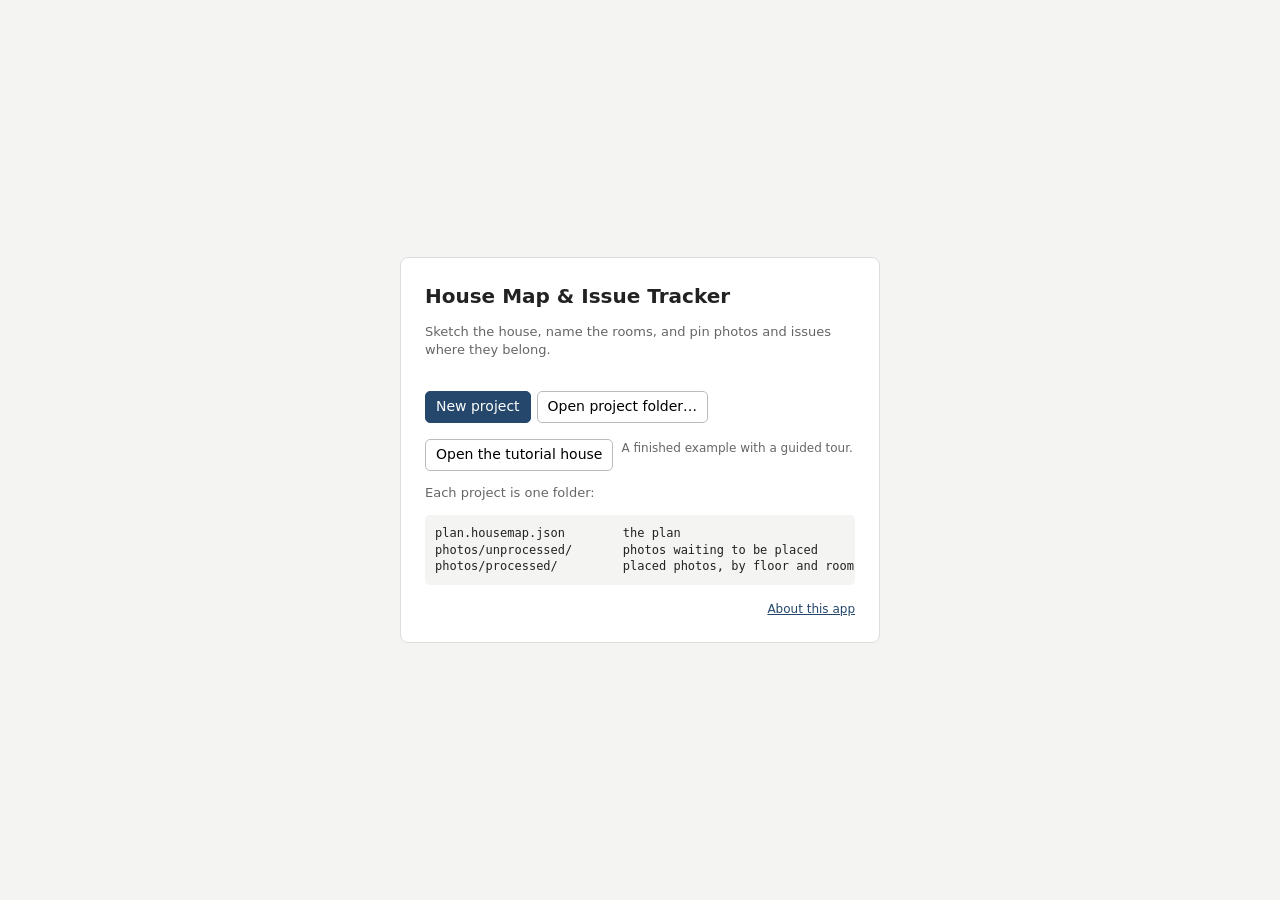
<file: index.html>
<!doctype html>
<html lang="en">
<head>
<meta charset="utf-8">
<meta name="viewport" content="width=device-width, initial-scale=1">
<title>House Map &amp; Issue Tracker</title>
<meta http-equiv="Content-Security-Policy" content="default-src 'self'; img-src 'self' blob: data:; style-src 'self' 'unsafe-inline'; connect-src 'none'; object-src 'none'; base-uri 'none'; form-action 'none'">
<meta name="theme-color" content="#24476b">
<link rel="icon" href="icons/icon.svg" type="image/svg+xml">
<link rel="apple-touch-icon" href="icons/apple-touch-icon.png">
<script src="js/boot.js"></script>
</head>
<body>

<div id="landing">
  <div class="card">
    <h1>House Map &amp; Issue Tracker</h1>
    <p class="muted">Sketch the house, name the rooms, and pin photos and issues where they belong.</p>
    <p class="note" id="previewNote" hidden><b>Preview.</b> This is a change that is still being tested. Its projects and settings are kept apart from the app’s own, at the main address.</p>

    <div id="landingHome">
      <p id="landingNote" class="note" hidden></p>
      <div id="projectList"></div>
      <div class="actions">
        <button id="btnStartNew" class="primary">New project</button>
        <button id="btnOpenFolder">Open project folder…</button>
      </div>
      <p class="tutorialLine"><button type="button" id="btnTutorial" title="A made-up house, drawn and filled in, with a guided tour of what the app does. It is kept in this browser as a project of its own.">Open the tutorial house</button> <span class="muted small">A finished example with a guided tour.</span></p>
      <p class="muted" id="storageNote" hidden>This browser cannot work in a folder on disk, so projects are kept inside the browser, on this device only. Clearing the browser's site data deletes them: use <i>File</i> → <i>Export project (.zip)</i> to keep a copy, or to move a project to another device. Chrome or Edge on a computer keeps the plan and photos in a normal folder.</p>
      <p class="muted">Each project is one folder:</p>
      <pre>plan.housemap.json        the plan
photos/unprocessed/       photos waiting to be placed
photos/processed/         placed photos, by floor and room</pre>
      <button id="btnTrash" hidden aria-label="Delete a project">
      <svg viewBox="0 0 24 24" width="18" height="18" fill="none" stroke="currentColor" stroke-width="2" stroke-linecap="round" stroke-linejoin="round"><path d="M3 6h18M8 6V4h8v2M6 6l1 14h10l1-14M10 11v5M14 11v5"/></svg>
    </button>
    </div>

    <form id="wizard" hidden>
      <label>House name<input id="wizName" placeholder="Maple Street house" required></label>
      <label>Address<input id="wizAddress"></label>
      <div class="row" id="wizFloorRow">
        <label>Floors above ground<input id="wizFloors" type="number" min="1" max="6" value="1"></label>
        <label class="check"><input id="wizBasement" type="checkbox"> Has a basement</label>
      </div>
      <label>Start from an exported project (.zip) or a plan file (optional)<input id="wizPlan" type="file" accept=".zip,application/zip,.json,application/json"></label>
      <p class="muted small" id="wizPlanNote" hidden>The house name and address above are used for the new project. An exported project brings its plan, photos and aerial picture; a plan file on its own brings no photos.</p>
      <p class="muted">You will get an exterior sheet for the outline of the house, plus one sheet per floor. The browser will ask for permission to view and edit files in the folder you choose; the app needs both to save the plan and to file photos.</p>
      <div class="actions">
        <button type="button" id="btnWizBack">Back</button>
        <button class="primary" id="btnCreate">Choose folder and create</button>
      </div>
    </form>
    <p class="muted small aboutLine"><button type="button" id="btnAboutStart">About this app</button></p>
  </div>
</div>

<div id="editor" hidden>
  <header>
    <span class="menu" id="fileMenu">
      <button class="menuBtn" title="Import, export and close the project">
        <svg class="logo" viewBox="0 0 24 24" width="18" height="18" fill="none" stroke="currentColor" stroke-width="2" stroke-linecap="round" stroke-linejoin="round" aria-hidden="true"><path d="M3 11.5 12 4l9 7.5"/><path d="M5.5 10v10h13V10"/><path d="M10 20v-5.5h4V20"/></svg>
        <span>File</span> ▾</button>
      <span class="menuList" hidden>
        <button id="btnExportAll" title="Download the whole project as one zip file: the plan, every photo and the aerial picture. Start a new project from it to bring everything across.">Export project (.zip) <small id="exportAge"></small></button>
        <button id="btnExport" title="Download a copy of the plan file on its own, without photos">Export plan only</button>
        <button id="btnImport" title="Replace this project's plan with a .housemap.json file. Photos are not brought in; to bring a whole project across, start a new project from an exported .zip.">Import plan…</button>
        <button id="btnCsv" title="Download the issue list as a spreadsheet">Export issues (CSV)</button>
        <button id="btnReview" title="Bring in the review an AI assistant wrote after reading the export for AI: its cost estimates, categories, order of work and notes, each taken only if you tick it">Import AI review…</button>
        <button id="btnAi" title="Download a zip to give to an AI assistant: the house and every issue described in plain words, small copies of the issue photos and a picture of each floor">Export for AI (.zip)…</button>
        <hr>
        <button id="btnPrint" title="Print the floor plans and the issue report, or save them as a PDF">Print or save as PDF… <kbd>Ctrl+P</kbd></button>
        <button id="btnSettings" title="How the app behaves in this browser, and this house's standards">Settings…</button>
        <hr>
        <button id="btnClose" title="Save and return to the start page">Close project</button>
      </span>
      <input id="fileInput" type="file" accept=".json,application/json" hidden>
      <input id="reviewInput" type="file" accept=".md,.markdown,.txt,.json,text/markdown,text/plain,application/json" hidden>
    </span>
    <strong id="planTitle"></strong>
    <span id="saveState" title="The plan is saved automatically as you work"></span>
    <div id="toolbar">
    <span class="group" id="tools">
      <button data-tool="select" title="Select, move and pan">Select <kbd>V</kbd></button>
      <span class="menu">
        <button class="menuBtn" data-menu="Rooms" title="Draw a room or an outline: a rectangle, or a shape with any number of corners"><span>Rooms</span> ▾</button>
        <span class="menuList" hidden>
          <button data-tool="rect" title="Drag to draw a rectangle, Shift for a square">Rectangle <kbd>R</kbd></button>
          <button data-tool="poly" title="Click corners to draw any shape">Polygon <kbd>P</kbd></button>
        </span>
      </span>
      <span class="menu" id="menuPlace">
        <button class="menuBtn" data-menu="Placeables" title="Things placed in and between the rooms: doors, stairs, fixtures and appliances"><span>Placeables</span> ▾</button>
        <span class="menuList" hidden>
          <button data-tool="door" title="Click a wall, or the end of a staircase, to place a door or opening, then choose its type and width">Door <kbd>D</kbd></button>
          <button data-tool="window" title="Click a wall to place a window, then choose its kind: standard, high basement, egress or glass block">Window <kbd>W</kbd></button>
          <button data-tool="stairs" title="Click to place stairs, then set their size, their turns and the floor they lead to">Stairs <kbd>S</kbd></button>
          <button data-tool="item" title="Click to place a fixture, appliance or built-in (sink, tub, counter, stove, furnace, fireplace, built-in shelves, electrical panel…), then choose what it is">Fixture <kbd>F</kbd></button>
        </span>
      </span>
      <button data-tool="pin" title="Click to tag an issue">Issue <kbd>I</kbd></button>
      <button data-tool="photo" title="Place a photo marker, then choose its photo">Photo <kbd>C</kbd></button>
      <button data-tool="ruler" title="Read the distance between two points without changing anything">Measure <kbd>M</kbd></button>
    </span>
    <span class="group">
      <button id="btnUndo" title="Undo the last change (Ctrl+Z)" disabled>Undo</button>
      <button id="btnRedo" title="Redo (Ctrl+Y)" disabled>Redo</button>
      <button id="btnFit" title="Show the whole sheet (0 key)">Fit to view</button>
      <span class="menu" id="viewMenu">
        <button class="menuBtn" title="Show or hide kinds of things on the plan. Nothing is deleted; printing leaves out whatever is hidden."><span>View</span> ▾</button>
        <span class="menuList" hidden>
          <label class="check"><input type="checkbox" data-layer="names" checked> Room names and sizes</label>
          <label class="check"><input type="checkbox" data-layer="items" checked> Fixtures and stairs</label>
          <label class="check"><input type="checkbox" data-layer="photos" checked> Photo markers</label>
          <label class="check"><input type="checkbox" data-layer="issues" checked> Issue pins</label>
          <label class="check"><input type="checkbox" data-layer="outline" checked> Exterior outline under the floors</label>
          <hr>
          <button id="btn3d" title="The house drawn in three dimensions from the plan: the outside, with its windows and doors, and each floor with its walls cut away">3D view…</button>
        </span>
      </span>
      <span class="menu" id="searchMenu">
        <input id="searchBox" type="search" placeholder="Find…  Ctrl+F" autocomplete="off" title="Type part of a name to find a room, issue, photo, fixture or sheet and go to it">
        <span class="menuList" hidden></span>
      </span>
      <span class="menu" id="helpMenu">
        <button class="menuBtn" id="btnHelp" title="Tips, keyboard shortcuts and about" aria-label="Help">?</button>
        <span class="menuList" hidden>
          <button id="btnTips" title="Show the getting-started tips for this sheet">Tips for this sheet</button>
          <button id="btnKeys" title="Every shortcut key in one list">Keyboard shortcuts <kbd>?</kbd></button>
          <button id="btnAiGuide" title="Why and how to have an AI assistant look over the house, with things to ask it">Asking an AI about your house</button>
          <hr id="tutorialRule" hidden>
          <button id="btnTour" hidden title="The guided tour of the tutorial house, from the start">Take the tour</button>
          <button id="btnTutorialReset" hidden title="Undo every change made to the tutorial house, and put it back as it came">Start the tutorial over…</button>
          <hr>
          <button id="btnAbout">About</button>
        </span>
      </span>
    </span>
    </div>
  </header>
  <main>
    <section id="left">
      <nav id="tabs"></nav>
      <div id="stage">
        <img id="underlay" alt="" hidden>
        <svg id="canvas" class="plan" xmlns="http://www.w3.org/2000/svg"></svg>
        <div id="aerial" hidden></div>
        <div id="sizeWarning" hidden>
          <b>The exterior outline is not confirmed as true to size yet.</b>
          Rooms drawn here are not resized when the outline is, so size the outline first.
          <span class="actions">
            <button id="btnGoExterior" class="primary">Go to the exterior sheet</button>
            <button id="btnSizedAlready" title="Stops this warning for this project">It is already right</button>
          </span>
        </div>
        <div id="touchBar" hidden>
          <button id="btnTouchFinish" title="Close the shape being drawn, as the Enter key does">Finish shape</button>
          <button id="btnTouchBack" title="Take back the last corner, as the Backspace key does">Undo corner</button>
          <button id="btnTouchSquare" title="Works as holding Shift: a rectangle is drawn square, a line is kept level or upright, and a dragged corner is squared up">Square</button>
          <button id="btnTouchFree" title="Works as holding Alt: no catching on the grid or on other walls">Free</button>
          <button id="btnTouchCancel" title="Stop using this tool and go back to Select, as the Esc key does">Cancel</button>
        </div>
        <div id="zoom">
          <button id="btnZoomOut" title="Zoom out (− key)" aria-label="Zoom out">−</button>
          <button id="btnZoomLevel" title="How far in the view is. Click for 100%, where each grid square is 1 ft."></button>
          <button id="btnZoomIn" title="Zoom in (+ key)" aria-label="Zoom in">+</button>
        </div>
        <input id="aerialInput" type="file" accept="image/*" hidden>
      </div>
      <div id="houseSheet" hidden>
        <div class="bar">
          <h1>House</h1>
          <span class="muted">What is known about the house as a whole. It is saved as you type, and goes into <i>Export for AI</i>.</span>
          <button type="button" id="btnHouseSummary" title="Prints this on one page, with the work done and the maintenance kept up, for an insurer or a buyer">Print summary…</button>
        </div>
        <div id="houseBody"></div>
      </div>
      <div id="issuesSheet" hidden>
        <div class="bar">
          <h1>Issues</h1>
          <span id="isSummary"></span>
          <label>Show<select id="isStatus">
            <option value="">Every status</option>
            <option value="open">Still to do (not Done)</option>
            <option>Open</option>
            <option>In progress</option>
            <option>Done</option>
          </select></label>
          <label>Category<select id="isCat"></select></label>
          <label>On<select id="isFloor"></select></label>
          <label>Room<select id="isRoom"></select></label>
          <label>Group by<select id="isGroup"></select></label>
          <button class="addNoPin" title="For something with no one spot to pin: the roof, the wiring, the plumbing, radon, or damp through a whole floor">Add issue without a pin…</button>
        </div>
        <p class="muted">Click an issue to read or change it in the side panel. To add one, open a floor, choose <i>Issue</i> and click the spot.</p>
        <div id="isList"></div>
      </div>
      <footer id="guide">
        <span id="hint"></span>
        <span id="readout"></span>
      </footer>
    </section>
    <aside>
      <nav id="sideTabs">
        <button data-side="details" class="active" title="The house and this sheet, or the room, door, stairs or fixture that is selected">Details</button>
        <button data-side="photos" title="The selected photo marker, and the photos waiting to be placed">Photos</button>
        <button data-side="issues" title="The selected issue, and the list of issues">Issues</button>
      </nav>
      <div id="detailsPanel">
        <div id="inspector"></div>
        <p id="detailsNote" class="muted" hidden></p>
      </div>
      <div id="photosPanel" hidden>
        <div class="actions">
          <button id="btnAddPhotos">Add photos…</button>
          <button id="btnTakePhoto" class="camera" title="Take a photo with this device's camera; it is added with the photos waiting to be placed">Take photo…</button>
          <button id="btnRefreshPhotos" title="Look again for files copied into photos/unprocessed">Refresh</button>
          <input id="photoInput" type="file" accept="image/*" multiple hidden>
          <input id="cameraInput" type="file" accept="image/*" capture="environment" hidden>
          <input id="quoteInput" type="file" accept=".pdf,image/*,.doc,.docx,.xls,.xlsx,.txt,.eml,.msg" hidden>
        </div>
        <p class="note" id="importNote" hidden></p>
        <p class="muted" id="photoSummary"></p>
        <div id="thumbs"></div>
      </div>
      <div id="issues" hidden>
        <h2>Issues <label class="inline"><input type="checkbox" id="onlyFloor"> this floor only</label></h2>
        <div class="actions"><button class="addNoPin" title="For something with no one spot to pin: the roof, the wiring, the plumbing, radon, or damp through a whole floor">Add issue without a pin…</button></div>
        <div id="totals"></div>
        <div id="issueList"></div>
      </div>
    </aside>
  </main>
  <nav id="viewBar">
    <button data-view="plan" title="The plan, or the Issues or House sheet">Plan</button>
    <button data-view="details" title="The house and this sheet, or the room, door, stairs or fixture that is selected">Details</button>
    <button data-view="photos" title="The selected photo marker, and the photos waiting to be placed">Photos</button>
    <button data-view="issues" title="The selected issue, and the list of issues">Issues</button>
  </nav>
</div>

<dialog id="tipsDialog" class="win">
  <form method="dialog">
    <div class="winHead">
      <div class="winTop">
        <h2 id="tipsTitle"></h2>
        <button type="button" id="tipsClose" class="roundClose" data-close="cancel" title="Close" aria-label="Close">
          <svg viewBox="0 0 24 24" width="16" height="16" fill="none" stroke="currentColor" stroke-width="2.5" stroke-linecap="round"><path d="M6 6l12 12M18 6L6 18"/></svg>
        </button>
      </div>
    </div>
    <div id="tipsBody" class="winBody"></div>
  </form>
</dialog>

<dialog id="standardsDialog" class="win">
  <form method="dialog">
    <div class="winHead">
      <div class="winTop">
        <h2>House standards</h2>
        <button type="button" id="standardsClose" class="roundClose" data-close="cancel" title="Close" aria-label="Close">
          <svg viewBox="0 0 24 24" width="16" height="16" fill="none" stroke="currentColor" stroke-width="2.5" stroke-linecap="round"><path d="M6 6l12 12M18 6L6 18"/></svg>
        </button>
      </div>
    </div>
    <div class="winBody">
      <p class="muted">Rooms are drawn as the clear space inside them, so the app needs to know how thick the walls between them are and how wide the doors usually are. The suggested values are filled in; change any that differ in this house.</p>
      <div id="standardsBody"></div>
      <p class="muted small">Round to the nearest 1/4 inch. Fractions are fine: 4 1/2. These are starting points: any one wall or door can be given its own size, and changing them later only affects what you draw afterwards.</p>
    </div>
    <div class="actions winFoot">
      <button type="button" id="btnStandardsTypical" title="Puts the suggested value back in every box">Use typical values</button>
      <button type="button" id="standardsCancel" data-close="cancel">Cancel</button>
      <button class="primary" value="ok">Use these</button>
    </div>
  </form>
</dialog>

<dialog id="printDialog" class="win">
  <form method="dialog">
    <div class="winHead">
      <div class="winTop">
        <h2>Print or save as PDF</h2>
        <button type="button" class="roundClose" data-close="cancel" title="Close" aria-label="Close">
          <svg viewBox="0 0 24 24" width="16" height="16" fill="none" stroke="currentColor" stroke-width="2.5" stroke-linecap="round"><path d="M6 6l12 12M18 6L6 18"/></svg>
        </button>
      </div>
    </div>
    <div class="winBody">
      <p class="muted">Choose what to include. The browser's print window opens next. To get a PDF file, choose “Save as PDF” as the printer there.</p>
      <label class="check"><input type="checkbox" id="printSummary"> House summary: one page with its size, how it is built, its systems and appliances and their ages, the work done and the maintenance kept up, for an insurer or a buyer</label>
      <div id="printSummaryChoices" class="indent" hidden>
        <label>Open issues on the summary
          <select id="printSummaryOpen">
            <option value="">Leave them off</option>
            <option value="safety">Safety issues only</option>
            <option value="all">All open issues</option>
          </select>
        </label>
        <label class="check"><input type="checkbox" id="printSummaryCosts"> Show what work cost: accepted quotes for work done, and estimates for open issues</label>
      </div>
      <label>Floor plans, one to a page
        <select id="printSheets">
          <option value="this">This sheet only</option>
          <option value="all">Every sheet that has something drawn on it</option>
          <option value="none">None</option>
        </select>
      </label>
      <label class="check"><input type="checkbox" id="printMarkers"> Show photo markers on the plans</label>
      <label class="check"><input type="checkbox" id="printIssues" checked> Issue report: each issue with its place, cost range and description</label>
      <label class="check"><input type="checkbox" id="printPhotos" checked> Include the photos linked to each issue</label>
      <label class="check"><input type="checkbox" id="printOpenOnly"> Leave out issues marked Done</label>
      <p class="muted small">The exterior sheet prints the whole lot; each floor is fitted to its own rooms so the house fills the page. Anything turned off in the View menu is left out, and the numbered pins match the numbers in the report. The aerial picture is not printed.</p>
    </div>
    <div class="actions winFoot">
      <button type="button" data-close="cancel">Cancel</button>
      <button class="primary" value="ok">Print…</button>
    </div>
  </form>
</dialog>

<dialog id="aiDialog" class="win">
  <form method="dialog">
    <div class="winHead">
      <div class="winTop">
        <h2>Export for AI</h2>
        <button type="button" class="roundClose" data-close="cancel" title="Close" aria-label="Close">
          <svg viewBox="0 0 24 24" width="16" height="16" fill="none" stroke="currentColor" stroke-width="2.5" stroke-linecap="round"><path d="M6 6l12 12M18 6L6 18"/></svg>
        </button>
      </div>
    </div>
    <div class="winBody">
      <p class="muted">Makes one zip file to give to an AI assistant, such as Claude or ChatGPT, so it can look over the house with you. It holds a brief in plain words, <i>README-FIRST.md</i>, that gives the house facts, your goals and the walkthrough checklist, and says where each issue is and what is above and below it; a small copy of each issue's photos; a picture of each floor; and the issue list as a table. The brief opens with a request you can paste in.</p>
      <label class="check"><input type="checkbox" id="aiPlans" checked> A picture of each sheet, with the numbered issue pins</label>
      <label class="check"><input type="checkbox" id="aiSpots" checked> A close-up of the plan around each issue that has no photos, so its place can be seen</label>
      <label class="check"><input type="checkbox" id="aiStyles"> Ask for style ideas: a few exterior and interior styles that would suit this layout, with example pictures if the assistant can make them</label>
      <label class="check"><input type="checkbox" id="aiAerial" checked> The aerial picture of the lot, if one has been added: it shows the yard, driveway, streets and neighbours that are not drawn</label>
      <label class="check"><input type="checkbox" id="aiDone"> Include issues marked Done</label>
      <label class="check"><input type="checkbox" id="aiOther"> Include photos that are not linked to an issue</label>
      <label class="check"><input type="checkbox" id="aiQuoteFiles"> Include the quote files (PDFs and scans) attached to issues</label>
      <label class="check"><input type="checkbox" id="aiContacts"> Include contractors' contact details: person, phone, email, address, license number</label>
      <label class="check"><input type="checkbox" id="aiMoney"> Include my budget and money matters, from Goals and limits</label>
      <label class="check"><input type="checkbox" id="aiHousehold"> Include who lives in the house, from Household: ages, mobility, health and pets</label>
      <p class="muted small">Nothing is sent anywhere by this app: the zip is saved to this computer, and you choose what to do with it. Company names and amounts on quotes are always in the brief. The house address is in it too, if one is filled in.</p>
    </div>
    <div class="actions winFoot">
      <button type="button" data-close="cancel">Cancel</button>
      <button class="primary" value="ok">Export</button>
    </div>
  </form>
</dialog>

<dialog id="view3dDialog" class="win">
  <form method="dialog">
    <div class="winHead">
      <div class="winTop">
        <h2>3D view</h2>
        <button type="button" class="roundClose" data-close="cancel" title="Close" aria-label="Close">
          <svg viewBox="0 0 24 24" width="16" height="16" fill="none" stroke="currentColor" stroke-width="2.5" stroke-linecap="round"><path d="M6 6l12 12M18 6L6 18"/></svg>
        </button>
      </div>
      <p class="muted">Drawn from the plan, at the ceiling height in <i>House standards</i>. The roof is not drawn, so the tops are flat. The export for AI holds the same pictures, from the first angle and with everything shown.</p>
      <div id="view3dShow"></div>
    </div>
    <div id="view3dBody" class="winBody"></div>
  </form>
</dialog>

<dialog id="maintDialog" class="win">
  <form method="dialog">
    <div class="winHead">
      <div class="winTop">
        <h2>Common maintenance jobs</h2>
        <button type="button" class="roundClose" data-close="cancel" title="Close" aria-label="Close">
          <svg viewBox="0 0 24 24" width="16" height="16" fill="none" stroke="currentColor" stroke-width="2.5" stroke-linecap="round"><path d="M6 6l12 12M18 6L6 18"/></svg>
        </button>
      </div>
    </div>
    <div class="winBody">
      <p class="muted">Tick the ones this house needs. Each starts as not done yet; mark it done when it is, and change how often it is done if this house needs it more or less.</p>
      <div id="maintList"></div>
    </div>
    <div class="actions winFoot">
      <button type="button" data-close="cancel">Cancel</button>
      <button class="primary" value="ok">Add what is ticked</button>
    </div>
  </form>
</dialog>

<dialog id="reviewDialog" class="win">
  <form method="dialog">
    <div class="winHead">
      <div class="winTop">
        <h2>AI review</h2>
        <button type="button" class="roundClose" data-close="cancel" title="Close" aria-label="Close">
          <svg viewBox="0 0 24 24" width="16" height="16" fill="none" stroke="currentColor" stroke-width="2.5" stroke-linecap="round"><path d="M6 6l12 12M18 6L6 18"/></svg>
        </button>
      </div>
    </div>
    <div class="winBody">
      <p class="muted" id="reviewIntro"></p>
      <p class="muted small" id="reviewMissing" hidden></p>
      <div class="actions">
        <button type="button" id="btnReviewAll">Tick all</button>
        <button type="button" id="btnReviewNone">Untick all</button>
      </div>
      <div id="reviewList"></div>
    </div>
    <div class="actions winFoot">
      <button type="button" data-close="cancel">Cancel</button>
      <button class="primary" value="ok" id="btnReviewApply">Apply what is ticked</button>
    </div>
  </form>
</dialog>

<dialog id="askDialog">
  <form method="dialog">
    <p id="askText"></p>
    <p id="askDetail" class="muted"></p>
    <input id="askInput" inputmode="decimal" autocomplete="off">
    <div id="askLength" class="ftin big">
      <label>Feet<input id="askFeet" type="number" min="0" step="1" value="0"></label>
      <label>Inches<input id="askInches" inputmode="decimal" autocomplete="off" value="0"></label>
      <p class="muted small">Round to the nearest 1/4 inch. Fractions are fine: 5 3/4.</p>
    </div>
    <div id="askChoices"></div>
    <label class="check" id="askCheckRow"><input type="checkbox" id="askCheck"> <span id="askCheckText"></span></label>
    <div class="actions">
      <button type="button" id="askCancel" data-close="cancel">Cancel</button>
      <button id="askOk" value="ok">OK</button>
    </div>
  </form>
</dialog>

<dialog id="deleteDialog" class="win">
  <form method="dialog">
    <div class="winHead">
      <div class="winTop">
        <h2 id="deleteTitle"></h2>
        <button type="button" class="roundClose" data-close="cancel" title="Close" aria-label="Close">
          <svg viewBox="0 0 24 24" width="16" height="16" fill="none" stroke="currentColor" stroke-width="2.5" stroke-linecap="round"><path d="M6 6l12 12M18 6L6 18"/></svg>
        </button>
      </div>
    </div>
    <div class="winBody">
      <div id="deleteBody"></div>
      <label class="check"><input type="checkbox" id="deleteSure"> I understand these files will be permanently deleted</label>
    </div>
    <div class="actions winFoot">
      <button value="cancel">Cancel</button>
      <button class="danger solid" id="btnDeleteProject" value="delete" disabled>Delete project</button>
    </div>
  </form>
</dialog>

<div id="tourCard" hidden role="region" aria-label="Guided tour">
  <div class="tourTop">
    <span id="tourStep" class="muted small"></span>
    <button type="button" id="tourClose" class="roundClose" title="End the tour" aria-label="End the tour">
      <svg viewBox="0 0 24 24" width="16" height="16" fill="none" stroke="currentColor" stroke-width="2.5" stroke-linecap="round"><path d="M6 6l12 12M18 6L6 18"/></svg>
    </button>
  </div>
  <div class="tourBody">
    <h2 id="tourTitle"></h2>
    <p id="tourText"></p>
    <p id="tourTry" class="note"></p>
  </div>
  <div class="actions">
    <button type="button" id="tourBack">Back</button>
    <button type="button" id="tourNext" class="primary">Next</button>
  </div>
</div>

<div id="popover" hidden></div>
<div id="printArea"></div>
<div id="lightbox" hidden></div>
<datalist id="roomNames"></datalist>
<datalist id="tradeNames"></datalist>

<script src="js/load.js"></script>
</body>
</html>
</file>
